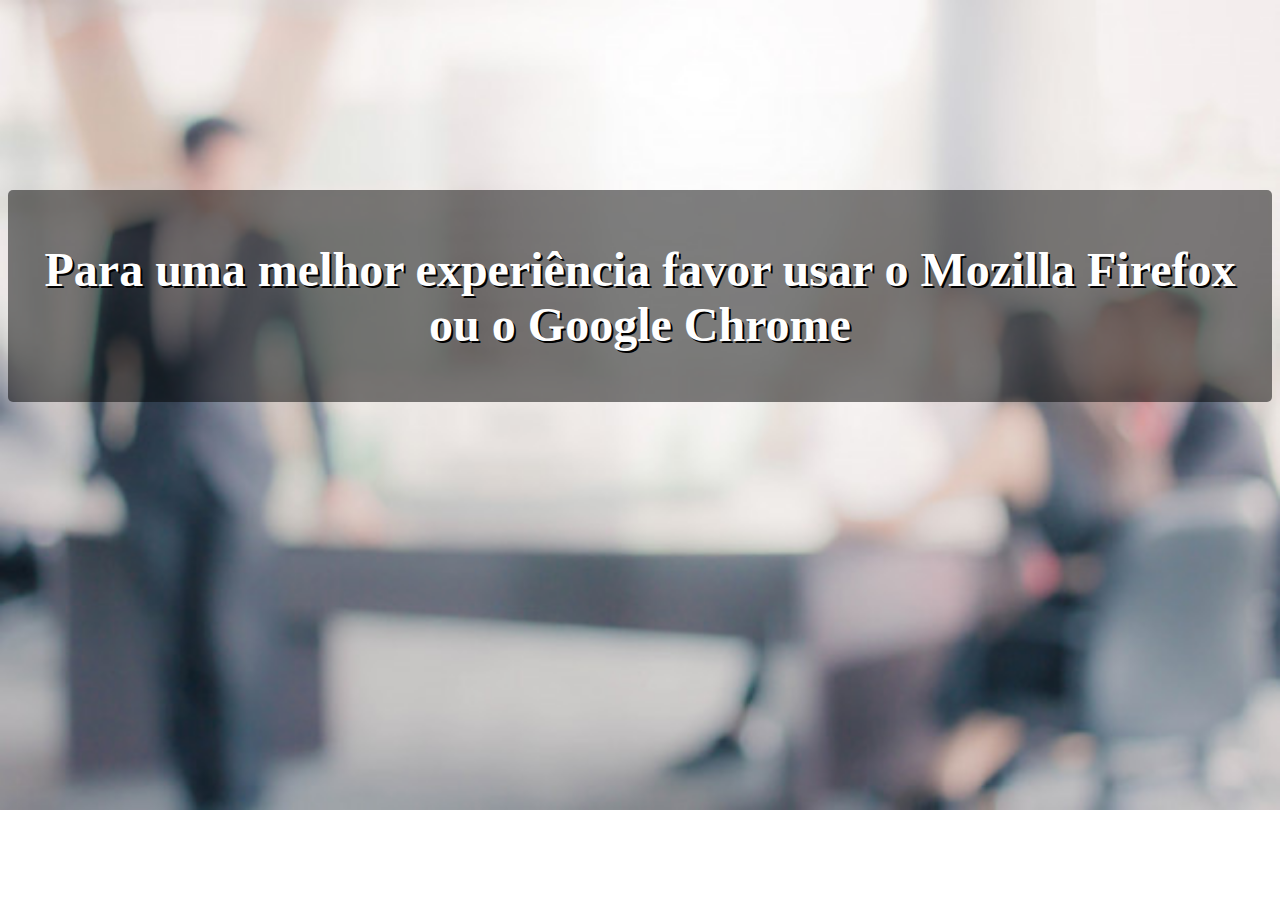
<file: paginaIE.html>
<!DOCTYPE html>
<html>
<head>
    <meta charset="utf-8">
    <meta name="viewport" content="width=device-width, initial-scale=1.0"/>

	<title>IE</title>
    <link rel="stylesheet" href="css/estilos.css">

    <link rel="shortcut icon" type="image/png" href="../img/logo-caixa-corp.png"/>
</head>

<body id="bodyIE">

        <div id="Erro">
            <div class="Erro">
                <div class="Erro">
                    <h1><span></span></h1>
                </div>
                <h2>Para uma melhor experiência favor usar o Mozilla Firefox ou o Google Chrome</h2>
            </div>
        </div>
<script type="text/javascript" src="js/jquery-2.1.1.min.js"></script>
<script src="js/index.js"></script>

</body>
</html>
</file>
<file: css/estilos.css>
#bodyIE {
			background: url('../img/imagem1.jpg') no-repeat ;
			background-size: cover;
		}

		body{
			background: url('../img/imagem1.jpg') no-repeat ;
			background-size: cover;
		}
    	.logotipo-decop{
			width: 5.2em;
		}
        
        code{
			background-color: lightgray;
		}
		.corporativo{
			background-color: black;
		}

		a{
			color: black;
			font-weight: bold;
		}
		
        a:hover{
           background-color: lightgray;
        }

        .page-footer{
			padding: 5px;
			height: 4em;
			position: fixed;
			left: 0;
			bottom: 0;
			width: 100%;
			text-align: right;
		}
		.card-image{
			width: 20%;
			align-self: center;
		}
		.card .card-content{
			padding: 5%;
			height: 120px;
			align-self: center;
		}
		.carousel .carousel-item { 
			min-height: 520px !important; 
		
			
		}
		#myChart {
			background-color:#ffffffe6 ;
			margin-top: 8%;
		}
		#chartLinhaColuna{
			background-color:#ffffffe6;
		}


		h3{
			text-align: center;
			margin: 10px 10px 0px;
		}
		
	

		.tituloPagina {
			color: white;
			text-shadow: 2px 2px black;
			font-size: 2.3em;
			background-color:rgba(0,0,0,0.5);
			padding: 15px;
			border-radius: 5px;
			box-sizing: border-box;
		}

		.cabecalhoTitulo, .titulo, .realize, .tipoIndicador {
			text-transform: uppercase;
			color: white;
			text-shadow: 1px 1px black;
			font-weight: bold;
			
		}

		#Erro{
			text-align: center;
			color: white;
			text-shadow: 2px 2px black;
			font-size: 2em;
			background-color:rgba(0,0,0,0.5);
			padding: 10px;
			border-radius: 5px;
			box-sizing: border-box;
			margin-top: 15%;
		
		}
</file>
